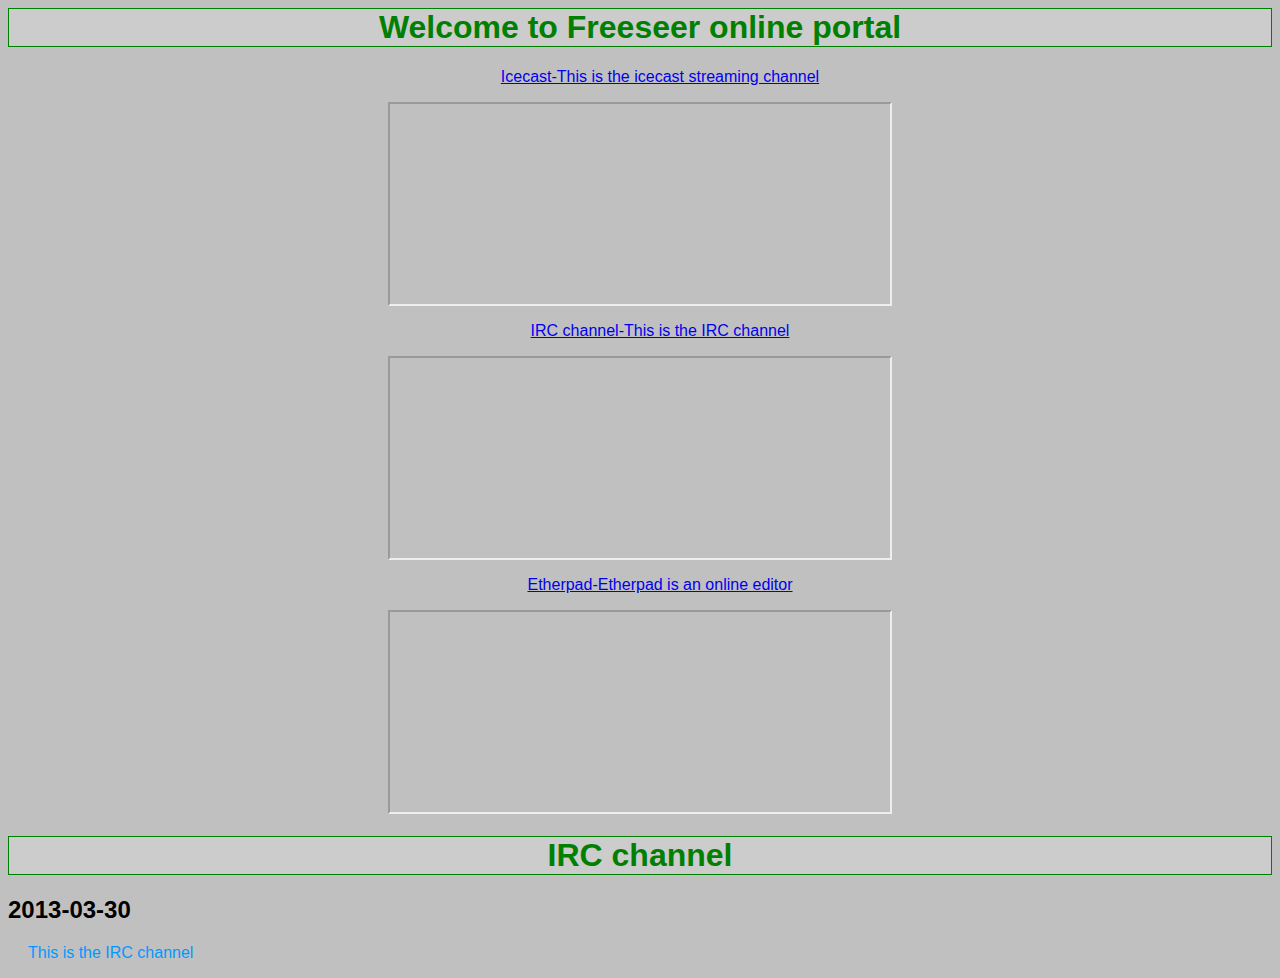
<file: httpTemplate.html>
<div align="center">
     
    
        <!-- links/targets for the side menu to jump to a post -->
        <head>
        <meta http-equiv="Content-Type" content="text/html; charset=utf-8" />
        <title>WebUI HomePage</title>
        <link rel="stylesheet" href="template.css" type="text/css" />
        </head>
        <body>
        <h1>Welcome to Freeseer online portal</h1>
        
        
          <ul><a href="http://www.icecast.org/">Icecast-This is the icecast streaming channel 
                                       </a></ul>
          
          
          <iframe src="http://www.icecast.org/" width="500" height="200" style="float:center"></iframe>
          
        
          <ul><a href="http://www.irc.org/">IRC channel-This is the IRC channel 
                                       </a></ul>
          
          
          <iframe src="http://www.irc.org/" width="500" height="200" style="float:center"></iframe>
          
        
          <ul><a href="http://etherpad.org/">Etherpad-Etherpad is an online editor 
                                       </a></ul>
          
          
          <iframe src="http://etherpad.org/" width="500" height="200" style="float:center"></iframe>
          
        
    
    </div>
    
    
        <div id="post">
            <h1>IRC channel</h1>
            <h2>2013-03-30</h2>
            <p>This is the IRC channel</p>
        </div>
    
    
    </body>
</file>
<file: template.css>
body {
    font-family: arial;
    background-color:silver;
    }
h1 {    
    background-color:#CCC;
    border: 1px solid;
    color:#39F;
    text-align: center;
    }

table {
    background-color: #F60;
    border: 1px solid #39F;
    width: 100%;
    }
td {
    border: 0px;
    text-align: center;
    }
p {
    color:#09F;
    text-indent: 20px;    
    }
h1{
    color:green;
  }
</file>
